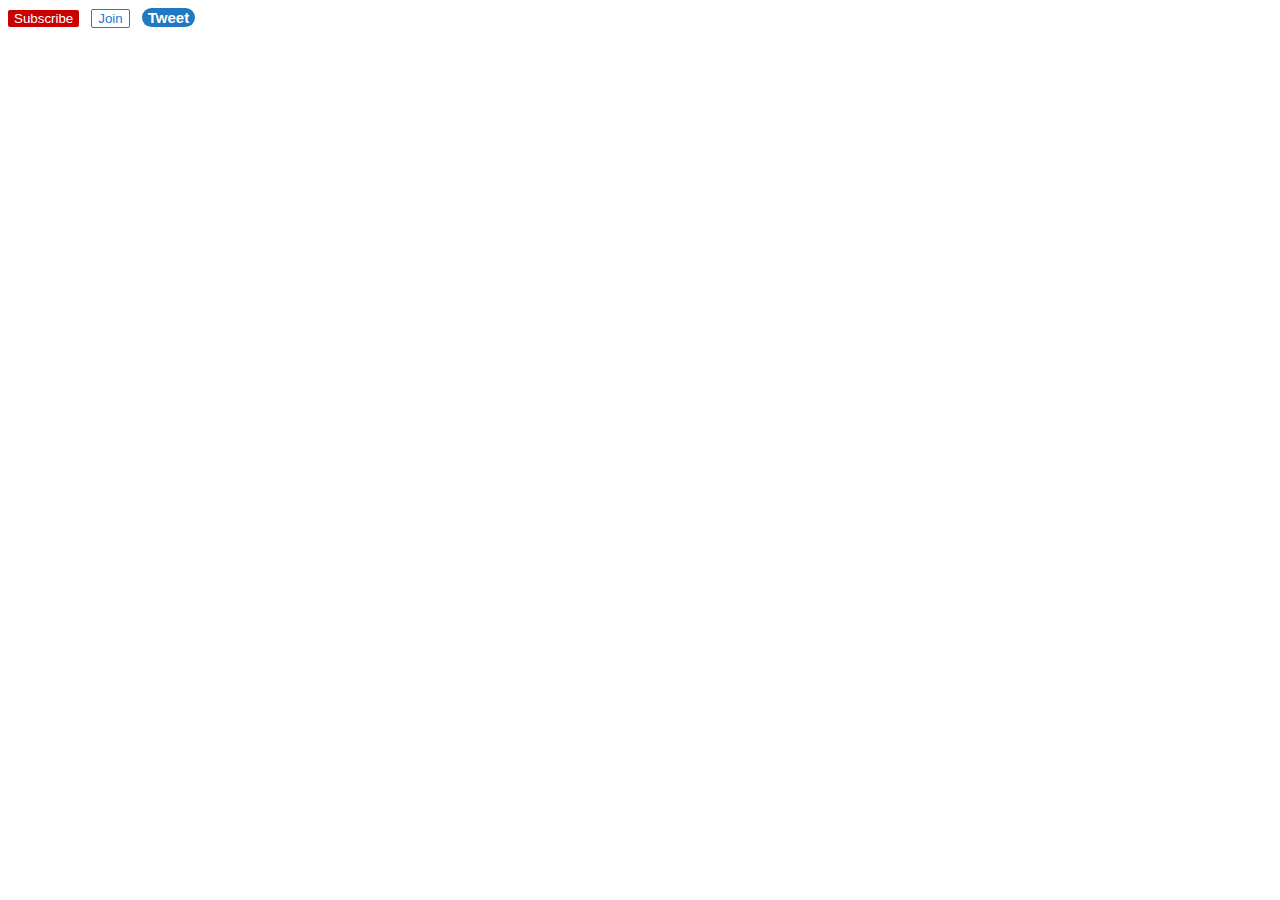
<file: index.html>
<head>
    <link rel="stylesheet" href="styles.css">

</head>
<body>
    <button class = subscribe_button >Subscribe</button>
    <button class = join_button >Join</button>
    <button class = tweet_button >Tweet</button>
    
</body>
</file>
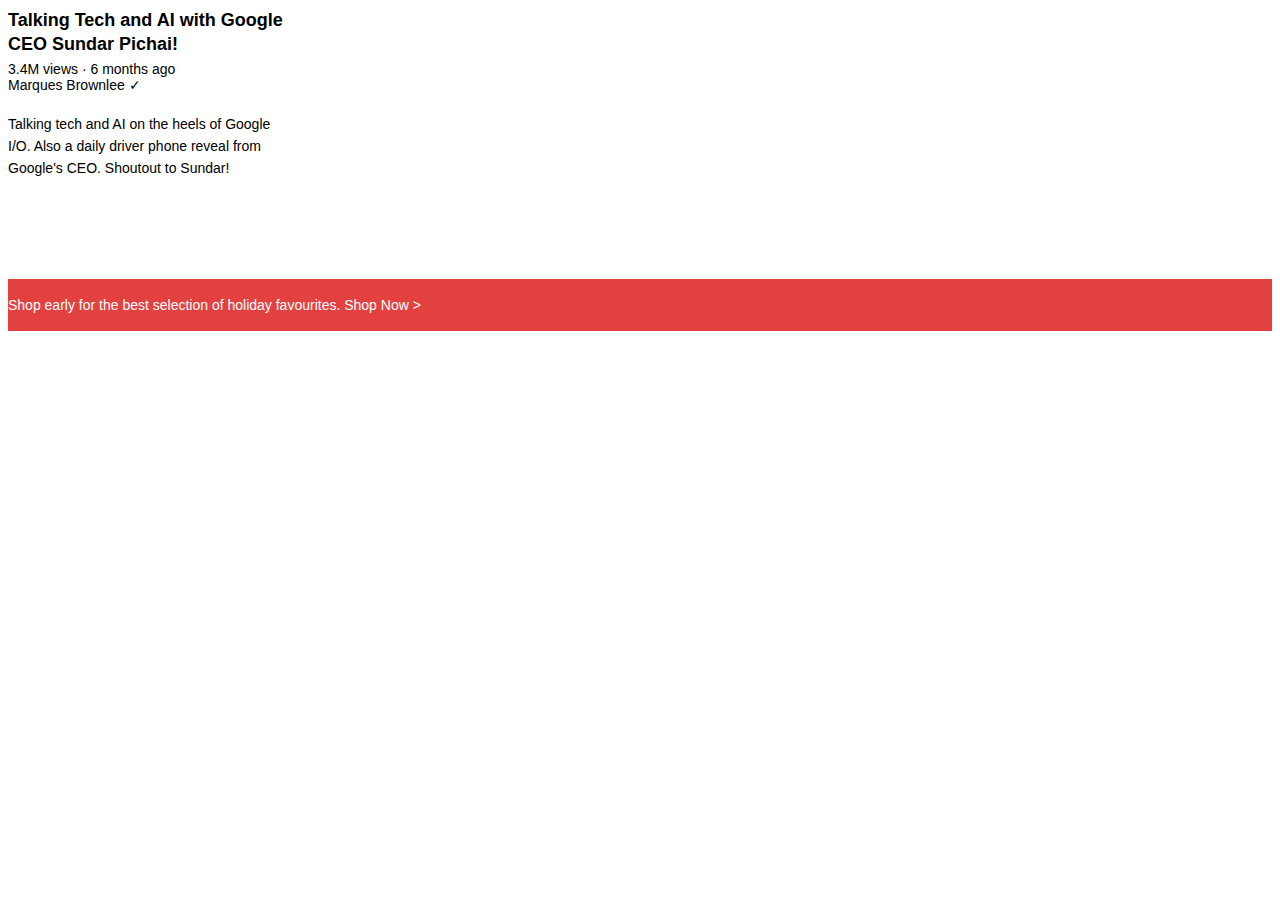
<file: Textstyle/index.html>
<!DOCTYPE html>
<html>

<head>
    <title>Textstyle Practice</title>
   <link rel="stylesheet" href="textstyle.css">
</head>

<body>
    <p class="video_title">Talking Tech and AI with Google CEO Sundar Pichai!

    </p>
    <p class="video_stats">3.4M views &#183; 6 months ago 

    </p>

    <p class="video_author">Marques Brownlee &check; 

    </p>

    <p class="video_description">
        Talking tech and AI on the heels of Google I/O. Also a daily driver phone reveal from Google's CEO. Shoutout to Sundar!
    </p>

<p class="apple_text">Shop early for the best selection of 
    holiday favourites. <span class="shop_now">Shop Now &#62;</span>
</p>

</body>

</html>
</file>
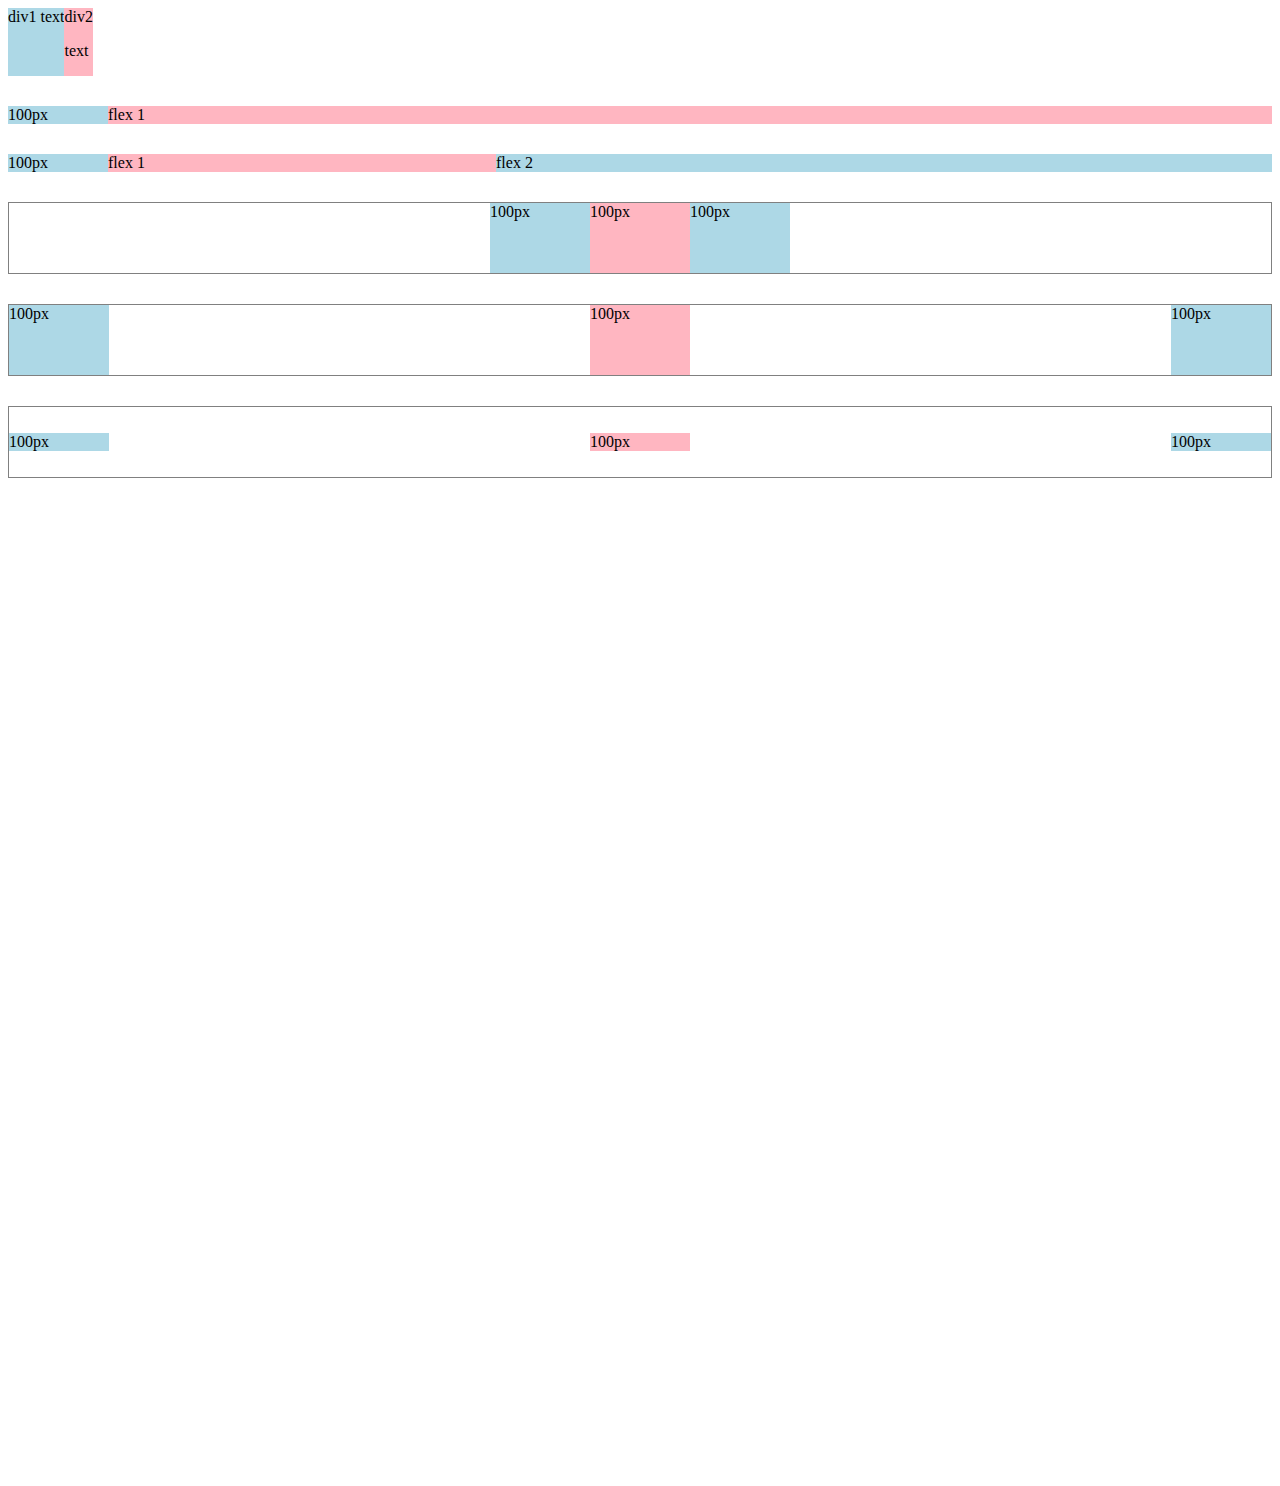
<file: Flexbox/flexbox.html>
<!DOCTYPE html>
<html>
    <head>
        <title>
            Flexbox Practice
        </title>

    </head>
    <body style="padding-bottom: 1000px;">
        <div style=
        "  display:flex;
        flex-direction: row;"
        >
            <div style=
            "background-color:lightblue;"
            >div1 text
           </div>
            <div style="background-color:lightpink"
            >div2 
            <p>text</p>

            </div>
        </div>

            <div style="display:flex;
            flex-direction: row;
            margin-top: 30px;"
            >
                <div  style=
                "background-color:lightblue;
                width: 100px;"
                
                >100px
                </div>
                <div style=
                "background-color:lightpink;
                flex: 1;"
                
                >flex 1
                </div>
            </div>

                <div style="display:flex;
                flex-direction: row;
                margin-top: 30px;"
                >
                    <div  style=
                    "background-color:lightblue;
                    width: 100px;"
                    
                    >100px
                    </div>
                    <div style=
                    "background-color:lightpink;
                    flex: 1;"
                    
                    >flex 1
                    </div>
                    <div  style=
                    "background-color:lightblue;
                    flex: 2;"
                    
                    >flex 2
                    </div>
                </div>

                    <div style="display:flex;
                    flex-direction: row;
                    justify-content: center;
                    margin-top: 30px;
                    height: 70px;
                    border-width: 1px;
                    border-style: solid;
                    border-color: grey;"
                    >
                        <div  style=
                        "background-color:lightblue;
                        width: 100px;"
                        
                        >100px
                        </div>
                        <div style=
                        "background-color:lightpink;
                        width: 100px;"
                        
                        >100px
                        </div>
                        <div style=
                        "background-color: lightblue;
                         width: 100px; "
                        
                        >100px
                        </div>
                    </div>

                        <div style="display:flex;
                        flex-direction: row;
                        justify-content: space-between;
                        margin-top: 30px;
                        height: 70px;
                        border-width: 1px;
                        border-style: solid;
                        border-color: grey;"
                        >
                            <div  style=
                            "background-color:lightblue;
                            width: 100px;"
                            
                            >100px
                            </div>
                            <div style=
                            "background-color:lightpink;
                            width: 100px;"
                            
                            >100px
                            </div>
                            <div style=
                            "background-color: lightblue;
                            width: 100px; "
                            
                            >100px
                            </div>
                        </div>

                            <div style="display:flex;
                            flex-direction: row;
                            justify-content: space-between;
                            align-items: center;
                            margin-top: 30px;
                            height: 70px;
                            border-width: 1px;
                            border-style: solid;
                            border-color: grey;"
                            >
                                <div  style=
                                "background-color:lightblue;
                                width: 100px;"
                                
                                >100px
                                </div>
                                <div style=
                                "background-color:lightpink;
                                width: 100px;"
                                
                                >100px
                                </div>
                                <div style=
                                "background-color: lightblue;
                                width: 100px; "
                                
                                >100px
                                </div>
                            </div>
            
            
        
    </body>
</html>
</file>
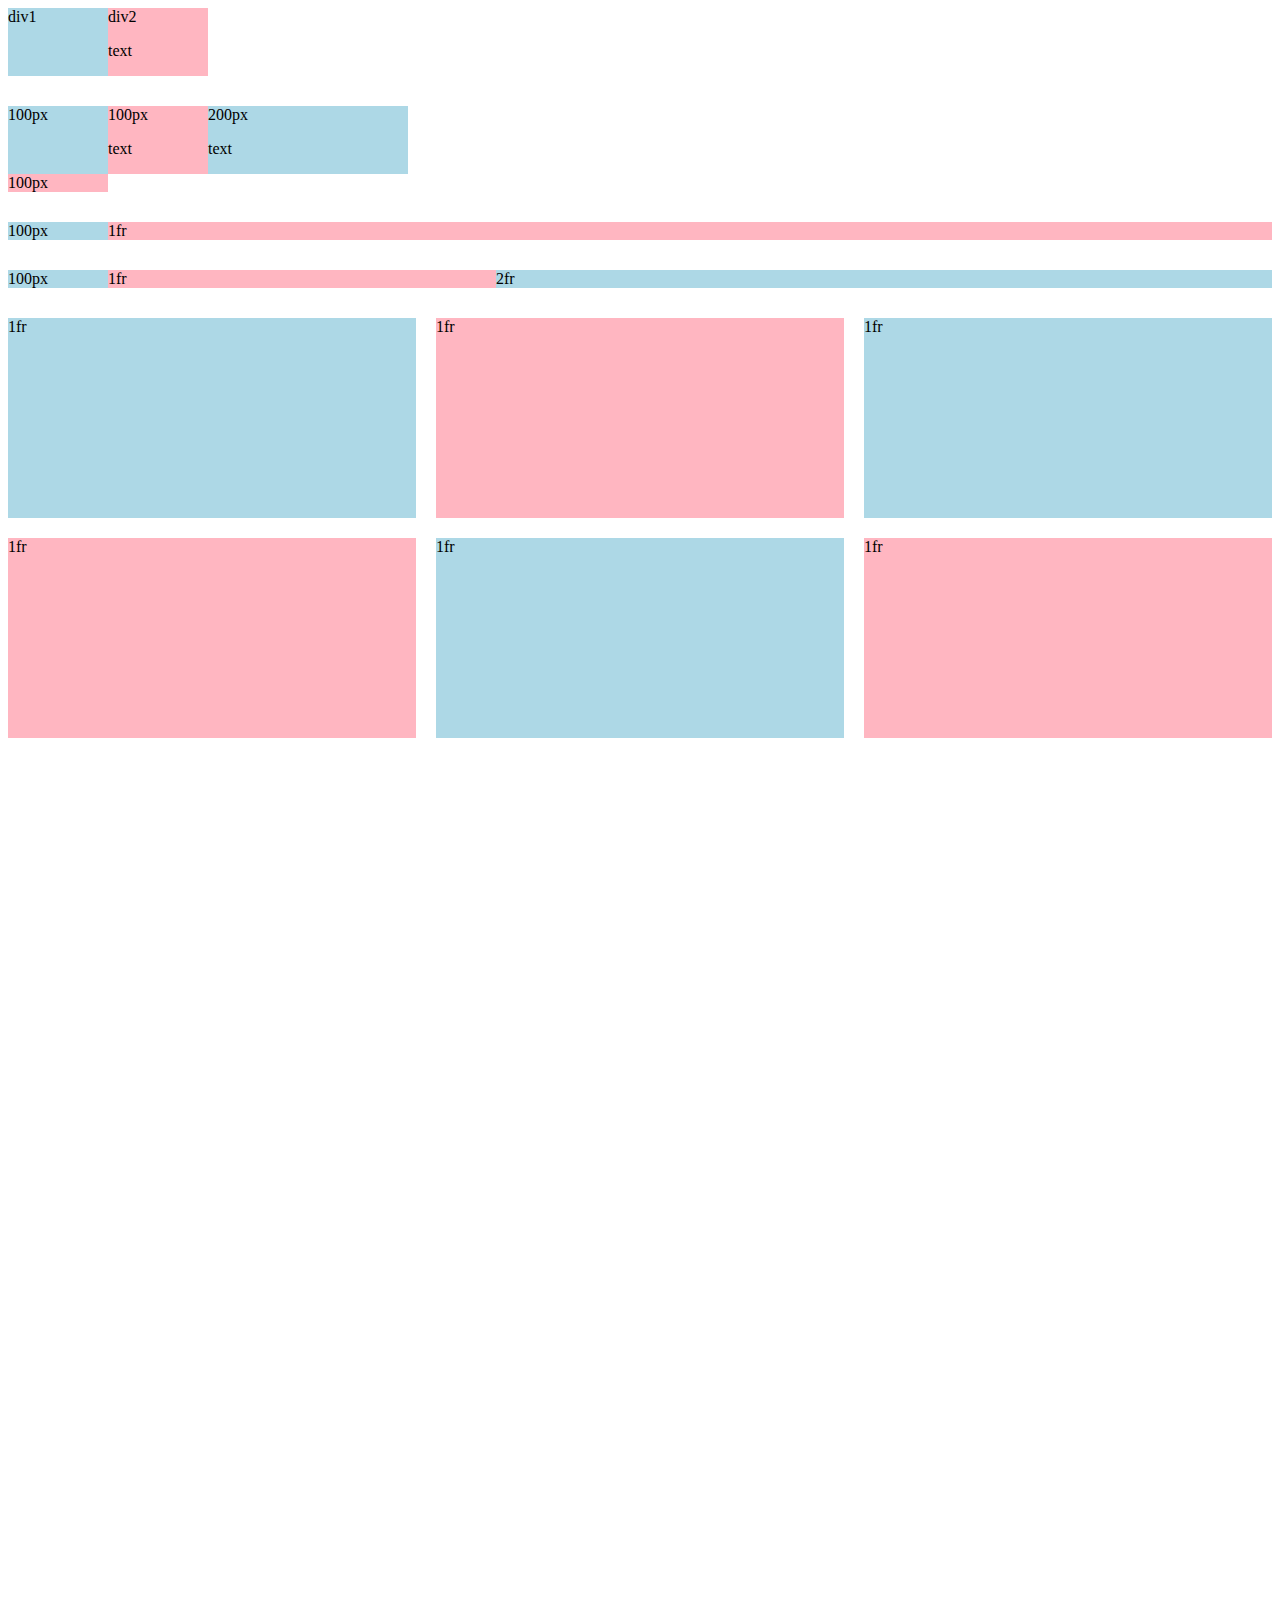
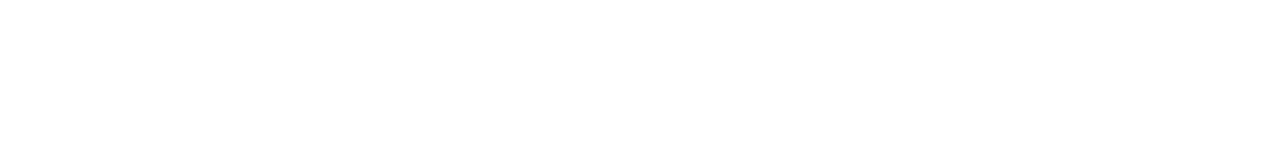
<file: Practice_Grid/grid.html>
<!DOCTYPE html>
<html>
    <head>
        <title>
            Grid Practice
        </title>

    </head>
    <body style = "padding-bottom:1000px;">
        <div style="
        display:grid;
        grid-template-columns:100px 100px ;
        ">
            <div style="background-color: lightblue;">
                div1

            </div>
            <div style="background-color: lightpink;">
                div2 <p>text</p>

            </div>
        </div>

                <div style="
                margin-top: 30px;
                display:grid;
                grid-template-columns:100px 100px 200px;
                ">
                    <div style="background-color: lightblue;">
                        100px

                    </div>
                    <div style="background-color: lightpink;">
                        100px <p>text</p>

                    </div>
                    <div style="background-color: lightblue;">
                        200px <p>text</p>

                    </div>
                    <div style="background-color: lightpink;">
                        100px 

                    </div>
                </div>

                    <div style="
                    margin-top: 30px;
                    display:grid;
                    grid-template-columns:100px 1fr;
                    ">
                        <div style="background-color: lightblue;">
                            100px

                        </div>
                        <div style="background-color: lightpink;">
                            1fr

                        </div>
                     
                    </div>

                        <div style="
                        margin-top: 30px;
                        display:grid;
                        grid-template-columns:100px 1fr 2fr;
                        ">
                            <div style="background-color: lightblue;">
                                100px

                            </div>
                            <div style="background-color: lightpink;">
                                1fr

                            </div>
                            <div style="background-color: lightblue;">
                                2fr

                            </div>
                        
                        </div>

                            <div style="
                            margin-top: 30px;
                            display:grid;
                            grid-template-columns:1fr 1fr 1fr;
                            column-gap: 20px;
                            row-gap: 20px;
                            ">
                                <div style="background-color: lightblue; height: 200px;">
                                    1fr

                                </div>
                                <div style="background-color: lightpink;">
                                    1fr

                                </div>
                                <div style="background-color: lightblue;">
                                    1fr

                                </div>
                                <div style="background-color: lightpink;">
                                    1fr

                                </div>
                                <div style="background-color: lightblue; height: 200px;">
                                    1fr

                                </div>
                                <div style="background-color: lightpink;">
                                    1fr
                            
                            </div>
        
        
    </body>
</html>
</file>
<file: styles.css>
.subscribe_button{
    background-color: rgb(200, 0, 0);
    color: white;
    border: none;
    max-height: 36px;
    max-width: 105px;
    border-radius: 2px;
    cursor: pointer;
    margin-right: 8px;
    transition: opacity 1s;

}

.join_button{
    background-color: white;
    border: rgb(41, 118, 211);
    border: solid;
    border-width: 1px;
    color: rgb(41, 118, 211);
    max-height: 36px;
    max-width: 62px;
    border-radius: 2px;
    cursor: pointer;
    transition: background-color 1s, color 1s ;

}

.tweet_button{
    background-color: rgb(32, 121, 193);
    color: white;
    border: none;
    max-height: 36px;
    max-width: 70px;
    border-radius: 18px;
    font-weight: bold;
    font-size: 15px;
    cursor: pointer;
    margin-left: 8px;
    transition: box-shadow 0.2s;
    
}

.subscribe_button:hover{
    opacity: 0.8;
}

.suscribe_button:active{
    opacity: 0.3;

}

.join_button:hover{
    background-color: rgb(41, 118, 211);
    color: white;
}

.join_button:active{
    opacity: 0.7;

}

.tweet_button:hover{
    box-shadow: 5px,5px,10px rgba (0,0,0,0.15);
    opacity: 0.8;
}
</file>
<file: Textstyle/textstyle.css>
p{
    font-family: Arial;
    margin-top: 0;
    margin-bottom: 0;
    font-size: 14px;
}

.video_title{
   
   font-weight: bold;
   font-size: 18px;
   width: 280px;
   line-height: 24px;
   margin-bottom:5px;
   

}

.video_stats{
    
  
    color: rgb(96, 96, 96;)
   
    margin-bottom: 20px;
    
}

.video_author{
    
  
    color: rgb(96, 96, 96;);
   
    margin-bottom:20px;
    
}

.video_description{
    
    width: 280px;
    color: rgb(96, 96, 96;);
    line-height: 22px; 
    margin-bottom: 100px;

}

.apple_text{
    margin-bottom: 50px;
    background-color: rgb(227,65,64) ;
    color: white;
    padding-top: 18px;
    padding-bottom: 18px;

}

.shop_now:hover {
    text-decoration: underline;
    cursor:pointer;

}
</file>
